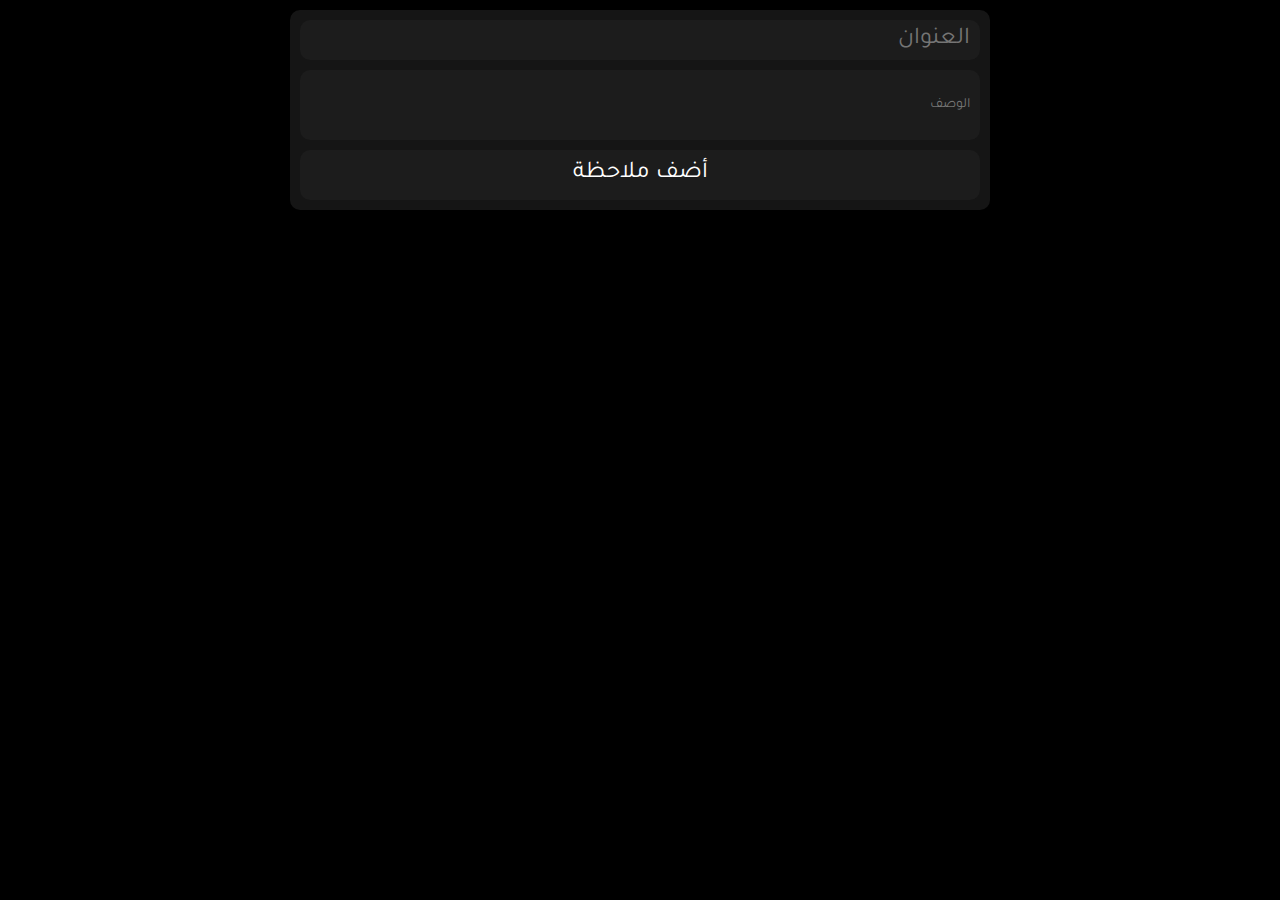
<file: index.html>
<!DOCTYPE html>
<html lang="en">
<head>
    <meta charset="UTF-8">
    <meta http-equiv="X-UA-Compatible" content="IE=edge">
    <meta name="viewport" content="width=device-width, initial-scale=1.0">
    <title>Note App</title>
    <link rel="stylesheet" href="note.css">
    
    <link href="https://fonts.googleapis.com/css2?family=Tajawal:wght@400;700&display=swap" rel="stylesheet">
</head>
<body>
    <div class="notes">
        <div class="hh">
            <div class="addNote">
                <input class="headlineInput" type="text" placeholder="العنوان">
                <input class="descriptionInput" type="text" placeholder="الوصف">
                <button class="addnotebtn" onclick="addNote()">أضف ملاحظة</button>
            </div>
            <div class="removeNote">
                <button class="delete" onclick="deletebtn()">حزف الكل</button>
            </div>
            <div class="removetitle">
                <p>Delete All!</p>
                <button class="okdelete" onclick="okdelete()">Ok</button>
                <button class="canceldelete" onclick="canceldelete()">Cancel</button>
            </div>
            <div class="notes2">
            </div>
        </div>
    </div>


    
    <script src="noteapp2.js"></script>
</body>
</html>
</file>
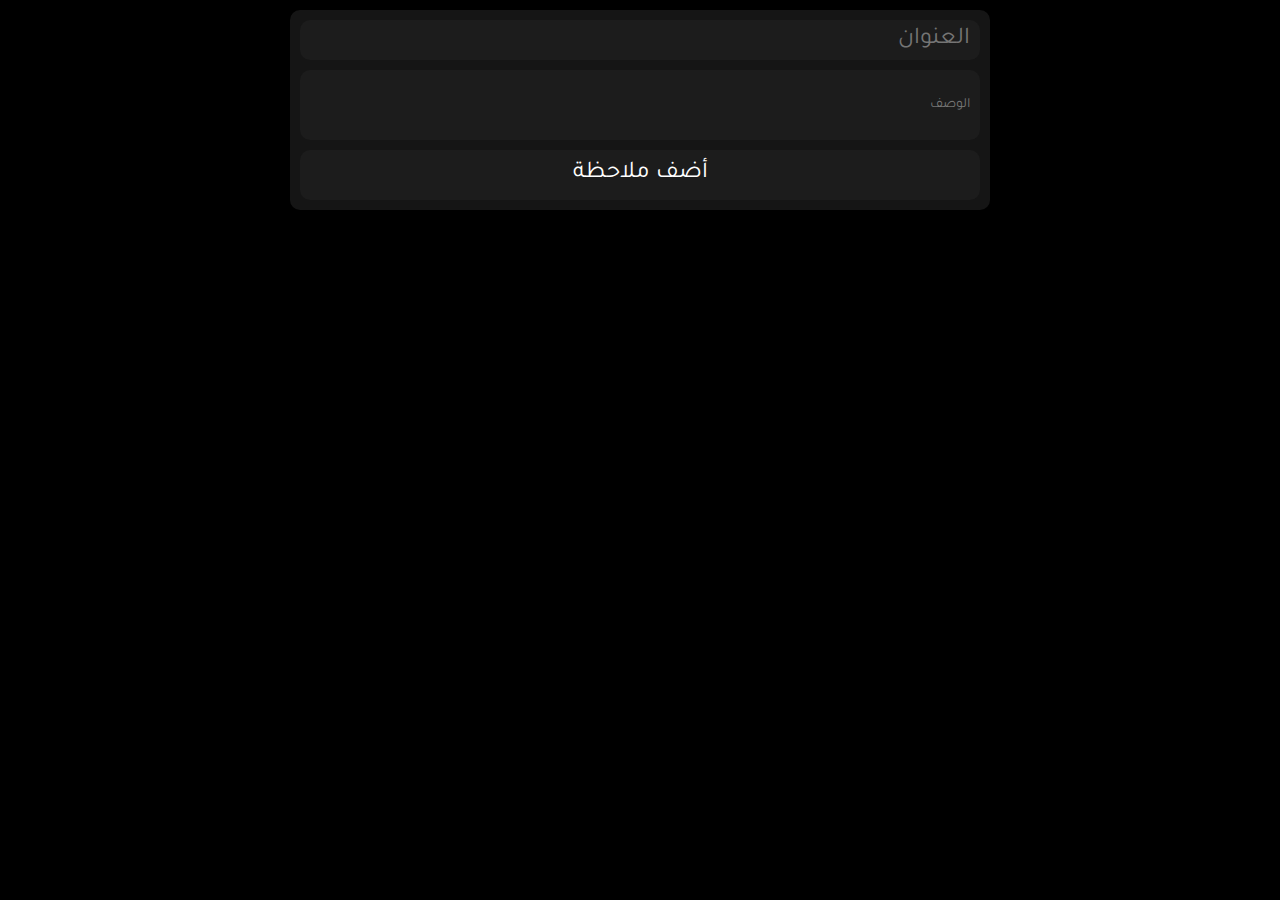
<file: noteapp.html>
<!DOCTYPE html>
<html lang="en">
<head>
    <meta charset="UTF-8">
    <meta http-equiv="X-UA-Compatible" content="IE=edge">
    <meta name="viewport" content="width=device-width, initial-scale=1.0">
    <title>Note App</title>
    <link rel="stylesheet" href="note.css">
    
    <link href="https://fonts.googleapis.com/css2?family=Tajawal:wght@400;700&display=swap" rel="stylesheet">
</head>
<body>
    <div class="notes">
        <div class="hh">
            <div class="addNote">
                <input class="headlineInput" type="text" placeholder="العنوان">
                <input class="descriptionInput" type="text" placeholder="الوصف">
                <button class="addnotebtn" onclick="addNote()">أضف ملاحظة</button>
            </div>
            <div class="removeNote">
                <button class="delete" onclick="deletebtn()">حزف الكل</button>
            </div>
            <div class="removetitle">
                <p>Delete All!</p>
                <button class="okdelete" onclick="okdelete()">Ok</button>
                <button class="canceldelete" onclick="canceldelete()">Cancel</button>
            </div>
            <div class="notes2">
            </div>
        </div>
    </div>


    
    <script src="noteapp2.js"></script>
</body>
</html>
</file>
<file: note.css>
* {
  margin: 0;
  padding: 0;
  box-sizing: border-box;
  font-family: Arial, Helvetica, sans-serif;
}
body {
  font-family: "Tajawal", sans-serif;
  margin: 10px;
  -webkit-user-select: none;
  -moz-user-select: none;
  -ms-user-select: none;
  user-select: none;
  background-color: black;
  color: white;
}
.notes2::-webkit-scrollbar {
  width: 0px;
}
.notes2::-webkit-scrollbar-track {
  visibility: hidden;

  background-color: #151515;
  border-radius: 10px;
}
.notes2::-webkit-scrollbar-thumb {
  visibility: hidden;
  background: rgba(128, 128, 128, 0.314);
  border-radius: 10px;
}

input {
  font-family: "Tajawal", sans-serif;
  border-radius: 10px;
  border: none;
  background-color: #1c1c1c;
  padding: 10px;
  outline: none;
  color: white;
  text-align: end;
}
.headlineInput {
  font-family: "Tajawal", sans-serif;
  height: 40px;
  font-size: 24px;
}
.descriptionInput {
  font-family: "Tajawal", sans-serif;
  height: 100px;
  font-size: 14px;
}
.time {
  font-family: "Tajawal", sans-serif;
  font-size: 10px;
  padding-left: 10px;
  color: gray;
}
.addnotebtn {
  font-family: "Tajawal", sans-serif;
  height: 40px;
  font-size: 24px;
  border-radius: 10px;
  border: none;
  background-color: #1c1c1c;
  padding: 10px;
  padding-bottom: 40px;
  outline: none;
  color: white;
}
.addnotebtn:active {
  background-color: #0f0f0f;
  transform: scale(95%);
}
.addNote {
  font-family: "Tajawal", sans-serif;
  display: flex;
  flex-direction: column;
  gap: 10px;
  padding: 10px;
  border: none;
  font-size: 14px;
  width: 700px;
  height: 200px;
  background-color: #151515;
  border-radius: 10px;
  color: white;
}

.notes {
  display: flex;
  flex-direction: column;
  justify-content: center;
  align-items: center;
}
.notes2 {
  display: flex;
  flex-direction: column;
  justify-content: start;
  align-items: flex-start;
  gap: 0px;
  height: 75vh;
  border-radius: 15px;
  overflow-y: scroll;
  overflow: auto;
  scroll-behavior: smooth;
  scroll-snap-type: y mandatory;
  overflow-x: hidden;
  overflow-y: visible;
}
.newww {
  font-family: "Tajawal", sans-serif;
  display: flex;
  flex-direction: column;
  justify-content: start;
  align-items: flex-start;
  gap: 10px;
  padding: 10px;
  border: none;
  width: 700px;
  height: 200px;
  background-color: #151515;
  border-radius: 10px;
  margin-bottom: 10px;
}
.headlineTitle {
  font-family: "Tajawal", sans-serif;
  display: flex;
  align-items: center;
  justify-content: end;
  padding: 15px;
  width: 680px;
  height: 40px;
  border-radius: 10px;
  font-size: 24px;
  font-weight: bolder;
  background-color: #1c1c1c;
}
.descriptionTitle {
  font-family: "Tajawal", sans-serif;
  display: flex;
  align-items: flex-start;
  justify-content: end;
  padding: 15px;
  width: 680px;
  height: 130px;
  border-radius: 10px;
  font-size: 14px;
  font-weight: lighter;
  background-color: #0f0f0f;
  color: gray;
}

.removeNote {
  display: none;
  justify-content: end;
  margin-bottom: 10px;
  margin-top: 10px;
}
.removetitle {
  display: none;
  flex-direction: row;
  justify-content: center;
  align-items: center;
  padding: 5px;
  position: absolute;
  top: 215px;
  width: 700px;
  align-items: center;
  height: 35px;
  gap: 15px;
  background-color: darkred;
  font-size: 12px;
  border-radius: 10px;
  transform: scale(100%);
  animation: fade 0.5s;
}
@keyframes fade {
  0% {
    opacity: 0;
  }
  0% {
    transform: scale(0%);
  }
  30% {
    opacity: 1;
  }
  30% {
    transform: scale(105%);
  }
  100% {
    transform: scale(100%);
  }
}

.removetitle button {
  font-family: "Tajawal", sans-serif;
  width: 50px;
  height: 20px;
  font-size: 12px;
  border-radius: 5px;
  border: none;
  background-color: #151515;
  outline: none;
  color: white;
}
.removetitle button:active {
  background-color: #0f0f0f;
  transform: scale(95%);
}

.delete {
  font-family: "Tajawal", sans-serif;
  width: 100px;
  height: 25px;
  font-size: 12px;
  border-radius: 5px;
  border: none;
  background-color: #1c1c1c;
  outline: none;
  color: white;
}
.delete:active {
  background-color: #0f0f0f;
  transform: scale(95%);
}

.endbar {
  font-family: "Tajawal", sans-serif;
  display: flex;
  flex-direction: row;
  justify-content: space-between;
  align-items: center;
  width: 680px;
}

/* mobile view */
@media (max-width: 400px) {
  .addNote,
  .notes2,
  .newww {
    width: 370px;
  }
  .newww {
    height: 150px;
  }
  .headlineTitle,
  .descriptionTitle {
    width: 350px;
  }
  .notes2 {
    height: 68vh;
  }
  .removetitle {
    top: 215px;
    width: 370px;
    height: 35px;
  }
}
</file>
